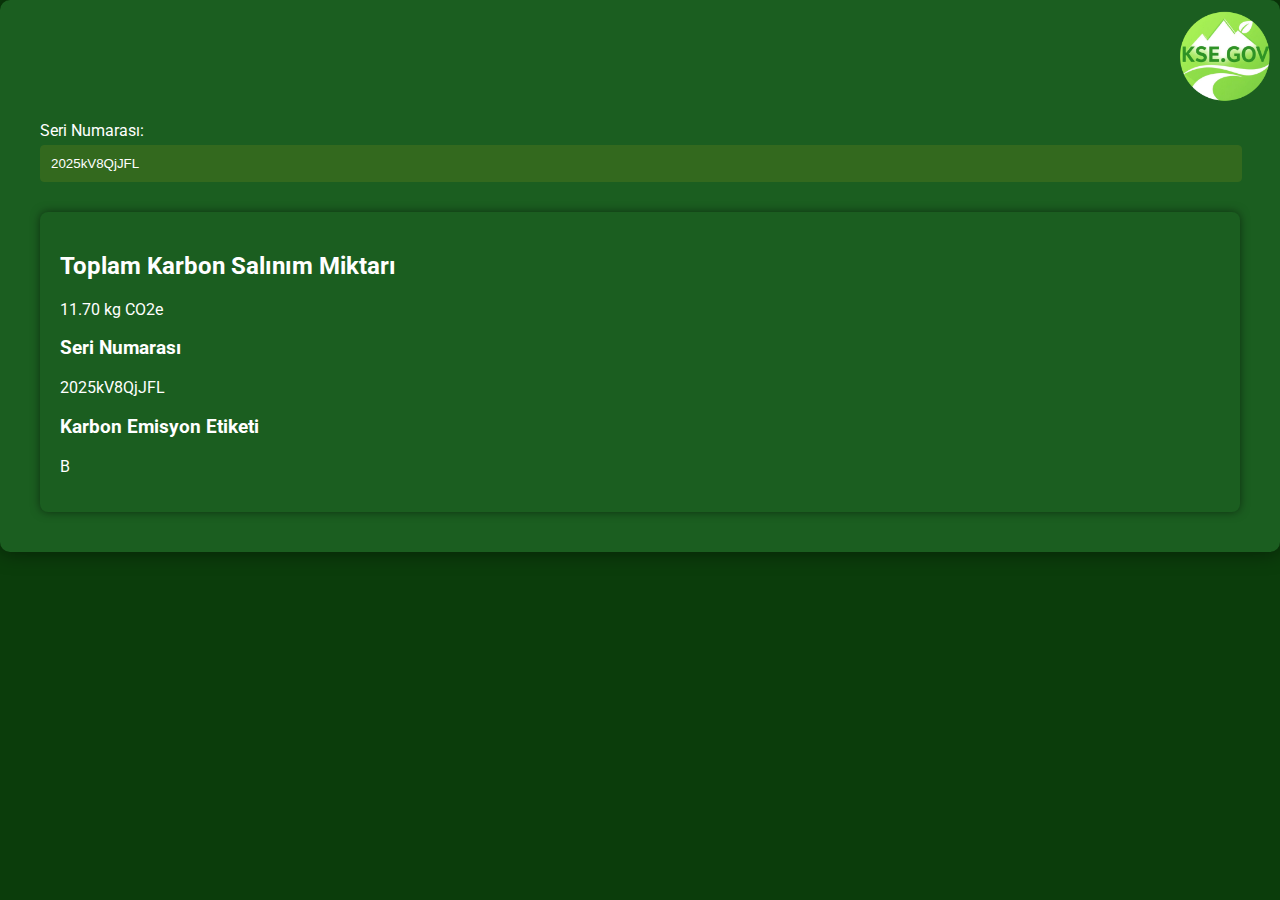
<file: 2025kV8QjJFL.html>
<!DOCTYPE html>
<html lang="tr">
<head>
    <meta charset="UTF-8">
    <meta http-equiv="X-UA-Compatible" content="IE=edge">
    <meta name="viewport" content="width=device-width, initial-scale=1.0">
    <link href='https://fonts.googleapis.com/css?family=Roboto' rel='stylesheet'>
    <link rel="shortcut icon" href="img/shortcut.png" type="image/x-icon">
    <link rel="stylesheet" href="style.css">
    <link rel="stylesheet" href="2025kV8QjJFL.css">
    <script src="2025kV8QjJFL.js"></script>
    <title>Karbon Salınımı Etiketi Doğrulaması</title>
    <style>
        .logo-left, .logo-right {
            position: fixed;
            top: -20px;
            width: 150px; /* Görsel genişliği */
            height: auto;
            z-index: 1000;
        }

        .logo-left {
            left: -20px;
        }

        .logo-right {
            right: -20px;
        }
    </style>
</head>
<body>
    <img src="logo.png" alt="Logo" class="logo-right">

    <main id="main-content">
        <h1>Seri Numarası Doğrulama</h1>
        <label for="serial-number-input">Seri Numarası:</label>
        <input type="text" id="serial-number-input" name="serial-number-input" value="2025kV8QjJFL" readonly>
        <div id="result-container" class="result-container">
            <h2>Toplam Karbon Salınım Miktarı</h2>
            <p id="carbon-result">11.70 kg CO2e</p>
            <h3>Seri Numarası</h3>
            <p id="serial-number">2025kV8QjJFL</p>
            <h3>Karbon Emisyon Etiketi</h3>
            <p id="emission-label">B</p>
        </div>
    </main>
</body>
</html>
</file>
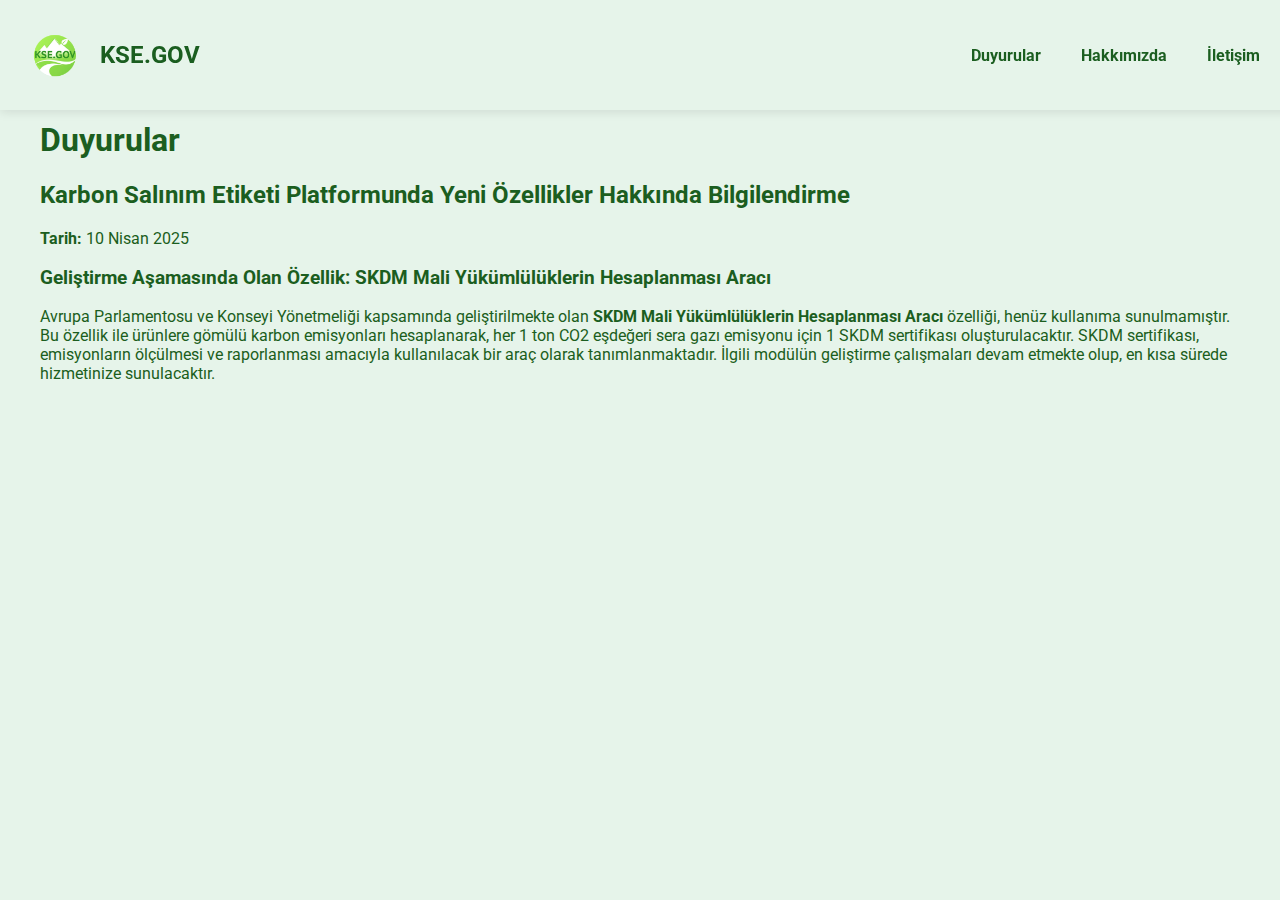
<file: duyurular.html>
<!DOCTYPE html>
<html lang="tr">
<head>
    <meta charset="UTF-8">
    <meta http-equiv="X-UA-Compatible" content="IE=edge">
    <meta name="viewport" content="width=device-width, initial-scale=1.0">
    <link href='https://fonts.googleapis.com/css?family=Roboto' rel='stylesheet'>
    <link rel="stylesheet" href="style.css">
    <title>Karbon Salınım Etiketi - Duyurular</title>
</head>
<body>
    <header>
        <div class="logo">
            <a href="anasayfa.html">
                <img src="logo.png" alt="KSE.GOV Logo" style="width: 70px; height: auto; vertical-align: middle;">
                <span>KSE.GOV</span>
            </a>
        </div>
        <nav>
            <ul>
                <li><a href="duyurular.html" class="active">Duyurular</a></li>
                <li><a href="hakkinda.html">Hakkımızda</a></li>
                <li><a href="iletisim.html">İletişim</a></li>
            </ul>
        </nav>
    </header>

    <main id="main-content">
        <h1>Duyurular</h1>
        <div class="announcement">
            <h2>Karbon Salınım Etiketi Platformunda Yeni Özellikler Hakkında Bilgilendirme</h2>
            <p><strong>Tarih:</strong> 10 Nisan 2025</p>
            
            <h3>Geliştirme Aşamasında Olan Özellik: SKDM Mali Yükümlülüklerin Hesaplanması Aracı</h3>
            <p>Avrupa Parlamentosu ve Konseyi Yönetmeliği kapsamında geliştirilmekte olan <strong>SKDM Mali Yükümlülüklerin Hesaplanması Aracı </strong> özelliği, henüz kullanıma sunulmamıştır. Bu özellik ile ürünlere gömülü karbon emisyonları hesaplanarak, her 1 ton CO2 eşdeğeri sera gazı emisyonu için 1 SKDM sertifikası oluşturulacaktır. SKDM sertifikası, emisyonların ölçülmesi ve raporlanması amacıyla kullanılacak bir araç olarak tanımlanmaktadır. İlgili modülün geliştirme çalışmaları devam etmekte olup, en kısa sürede hizmetinize sunulacaktır.</p>
        </div>
    </main>
</body>
</html>
</file>
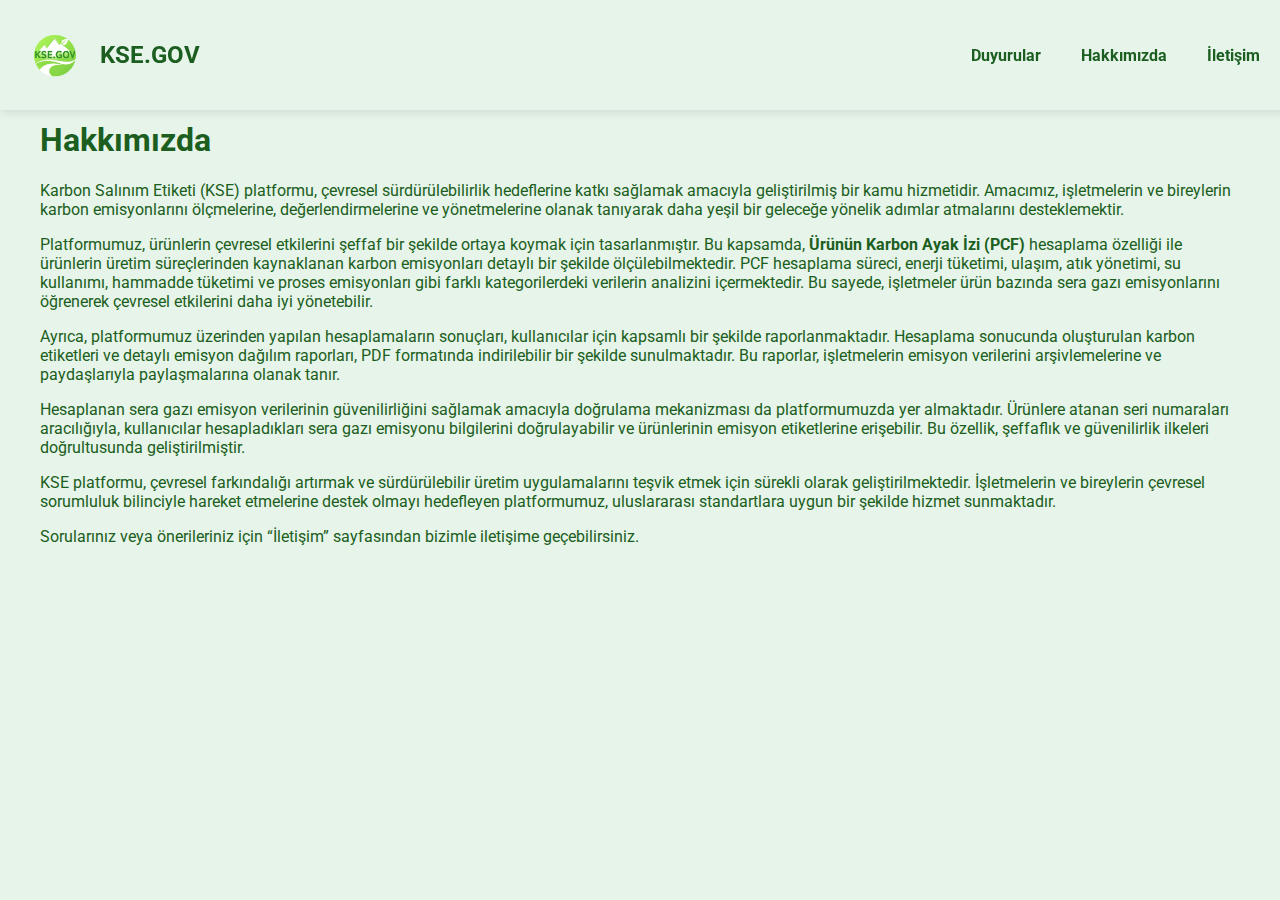
<file: hakkinda.html>
<!DOCTYPE html>
<html lang="tr">
<head>
    <meta charset="UTF-8">
    <meta http-equiv="X-UA-Compatible" content="IE=edge">
    <meta name="viewport" content="width=device-width, initial-scale=1.0">
    <link href='https://fonts.googleapis.com/css?family=Roboto' rel='stylesheet'>
    <link rel="stylesheet" href="style.css">
    <title>Karbon Salınım Etiketi - Hakkımızda</title>
</head>
<body>
    <header>
        <div class="logo">
            <a href="anasayfa.html">
                <img src="logo.png" alt="KSE.GOV Logo" style="width: 70px; height: auto; vertical-align: middle;">
                <span>KSE.GOV</span>
            </a>
        </div>
        <nav>
            <ul>
                <li><a href="duyurular.html">Duyurular</a></li>
                <li><a href="hakkinda.html" class="active">Hakkımızda</a></li>
                <li><a href="iletisim.html">İletişim</a></li>
            </ul>
        </nav>
    </header>

    <main id="main-content">
        <h1>Hakkımızda</h1>
        <div class="about-content">
            <p>Karbon Salınım Etiketi (KSE) platformu, çevresel sürdürülebilirlik hedeflerine katkı sağlamak amacıyla geliştirilmiş bir kamu hizmetidir. Amacımız, işletmelerin ve bireylerin karbon emisyonlarını ölçmelerine, değerlendirmelerine ve yönetmelerine olanak tanıyarak daha yeşil bir geleceğe yönelik adımlar atmalarını desteklemektir.</p>

            <p>Platformumuz, ürünlerin çevresel etkilerini şeffaf bir şekilde ortaya koymak için tasarlanmıştır. Bu kapsamda, <strong>Ürünün Karbon Ayak İzi (PCF)</strong> hesaplama özelliği ile ürünlerin üretim süreçlerinden kaynaklanan karbon emisyonları detaylı bir şekilde ölçülebilmektedir. PCF hesaplama süreci, enerji tüketimi, ulaşım, atık yönetimi, su kullanımı, hammadde tüketimi ve proses emisyonları gibi farklı kategorilerdeki verilerin analizini içermektedir. Bu sayede, işletmeler ürün bazında sera gazı emisyonlarını öğrenerek çevresel etkilerini daha iyi yönetebilir.</p>

            <p>Ayrıca, platformumuz üzerinden yapılan hesaplamaların sonuçları, kullanıcılar için kapsamlı bir şekilde raporlanmaktadır. Hesaplama sonucunda oluşturulan karbon etiketleri ve detaylı emisyon dağılım raporları, PDF formatında indirilebilir bir şekilde sunulmaktadır. Bu raporlar, işletmelerin emisyon verilerini arşivlemelerine ve paydaşlarıyla paylaşmalarına olanak tanır.</p>

            <p>Hesaplanan sera gazı emisyon verilerinin güvenilirliğini sağlamak amacıyla doğrulama mekanizması da platformumuzda yer almaktadır. Ürünlere atanan seri numaraları aracılığıyla, kullanıcılar hesapladıkları sera gazı emisyonu bilgilerini doğrulayabilir ve ürünlerinin emisyon etiketlerine erişebilir. Bu özellik, şeffaflık ve güvenilirlik ilkeleri doğrultusunda geliştirilmiştir.</p>

            <p>KSE platformu, çevresel farkındalığı artırmak ve sürdürülebilir üretim uygulamalarını teşvik etmek için sürekli olarak geliştirilmektedir. İşletmelerin ve bireylerin çevresel sorumluluk bilinciyle hareket etmelerine destek olmayı hedefleyen platformumuz, uluslararası standartlara uygun bir şekilde hizmet sunmaktadır.</p>

            <p>Sorularınız veya önerileriniz için “İletişim” sayfasından bizimle iletişime geçebilirsiniz.</p>

        </div>
    </main>
</body>
</html>
</file>
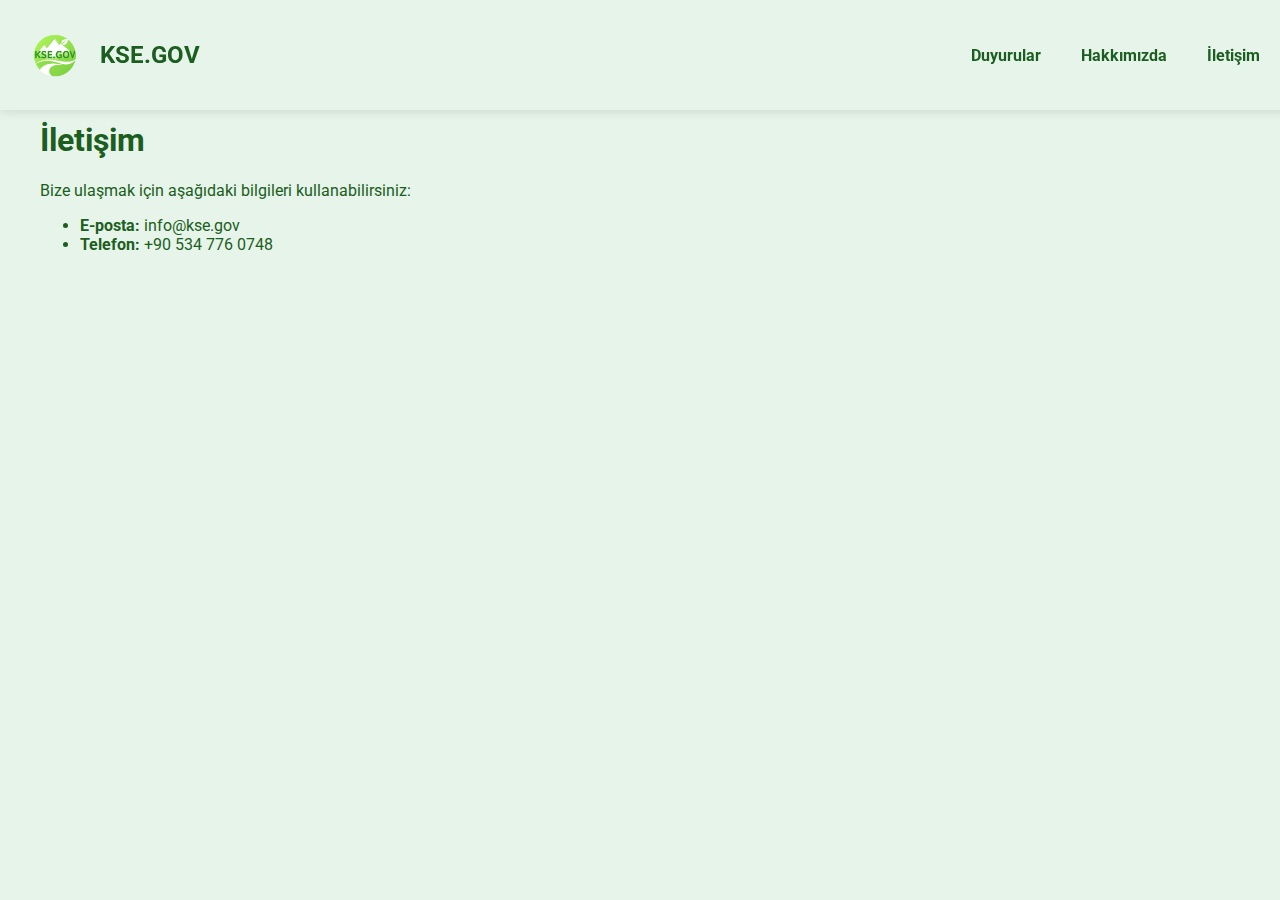
<file: iletisim.html>
<!DOCTYPE html>
<html lang="tr">
<head>
    <meta charset="UTF-8">
    <meta http-equiv="X-UA-Compatible" content="IE=edge">
    <meta name="viewport" content="width=device-width, initial-scale=1.0">
    <link href='https://fonts.googleapis.com/css?family=Roboto' rel='stylesheet'>
    <link rel="stylesheet" href="style.css">
    <title>Karbon Salınım Etiketi - İletişim</title>
</head>
<body>
    <header>
        <div class="logo">
            <a href="anasayfa.html">
                <img src="logo.png" alt="KSE.GOV Logo" style="width: 70px; height: auto; vertical-align: middle;">
                <span>KSE.GOV</span>
            </a>
        </div>
        <nav>
            <ul>
                <li><a href="duyurular.html">Duyurular</a></li>
                <li><a href="hakkinda.html">Hakkımızda</a></li>
                <li><a href="iletisim.html">İletişim</a></li>
            </ul>
        </nav>
    </header>

    <main>
        <section>
            <h1>İletişim</h1>
            <p>Bize ulaşmak için aşağıdaki bilgileri kullanabilirsiniz:</p>
            <ul>
                <li><strong>E-posta:</strong> info@kse.gov</li>
                <li><strong>Telefon:</strong> +90 534 776 0748</li>
            </ul>
        </section>
    </main>
</body>
</html>
</file>
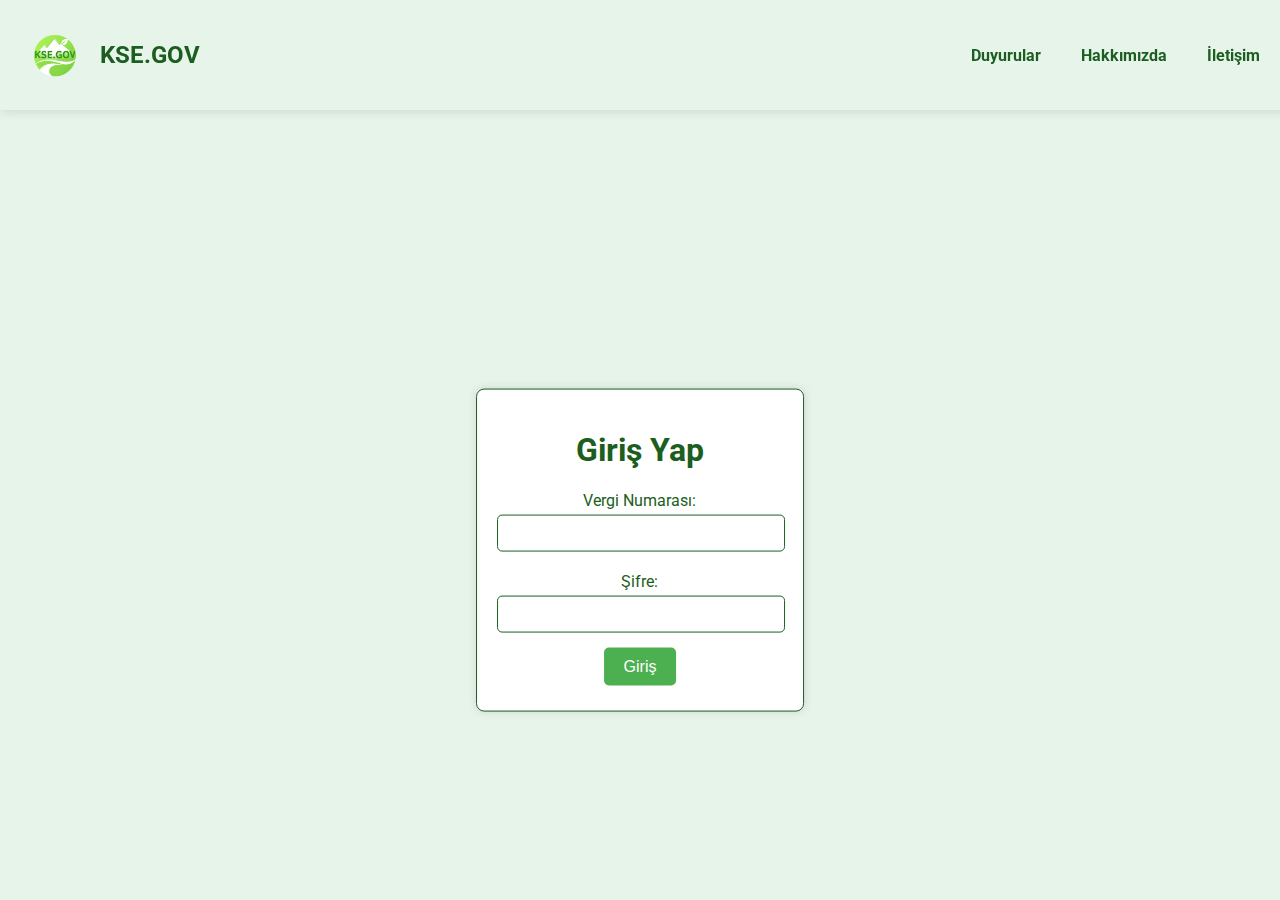
<file: satin-al.html>
<!DOCTYPE html>
<html lang="tr">
<head>
    <meta charset="UTF-8">
    <meta http-equiv="X-UA-Compatible" content="IE=edge">
    <meta name="viewport" content="width=device-width, initial-scale=1.0">
    <link href='https://fonts.googleapis.com/css?family=Roboto' rel='stylesheet'>
    <link rel="stylesheet" href="style.css">
    <script src="satin-al.js"></script>
    <title>Karbon Salınım Etiketi - Satın Al</title>
</head>
<body>
    <header>
        <div class="logo">
            <a href="anasayfa.html">
                <img src="logo.png" alt="KSE.GOV Logo" style="width: 70px; height: auto; vertical-align: middle;">
                <span>KSE.GOV</span>
            </a>
        </div>
        <nav>
            <ul>
                <li><a href="duyurular.html">Duyurular</a></li>
                <li><a href="hakkinda.html">Hakkımızda</a></li>
                <li><a href="iletisim.html">İletişim</a></li>
            </ul>
        </nav>
    </header>

    <div id="login-screen" class="login-screen">
        <h1>Giriş Yap</h1>
        <label for="vergiNo">Vergi Numarası:</label>
        <input type="text" id="vergiNo" name="vergiNo">
        <label for="password">Şifre:</label>
        <input type="password" id="password" name="password">
        <button onclick="login()">Giriş</button>
    </div>

    <main id="main-content" style="display:none;">
        <h1>Hedef Karbon Etiketi</h1>
        <label for="serial-number-input">Seri Numarası:</label>
        <input type="text" id="serial-number-input" name="serial-number-input">
        <button onclick="verifySerialNumber()">Sorgula</button>

        <div id="result-panel" class="result-panel" style="display:none;">
            <div class="panel-content">
                <span class="close-panel" onclick="closePanel('result-panel')">X</span>
                <h2>Ürün Adı: <span id="product-name"></span></h2>
                <h2>Mevcut Karbon Salınım Miktarı: <span id="current-emission"></span></h2>
                <h2>Mevcut Karbon Emisyon Etiketi: <span id="current-label"></span></h2>
                <h3>Hedef Etiket Seçin:</h3>
                <select id="target-label" onchange="calculateCost()">
                    <option value="">Seçiniz</option>
                    <option value="D">D</option>
                    <option value="C">C</option>
                    <option value="B">B</option>
                    <option value="A">A</option>
                    <option value="A+">A+</option>
                    <option value="A++">A++</option>
                </select>
                <h3>Ödenecek Tutar: <span id="cost">0</span> TL</h3>
                <button onclick="makePayment()">Ödeme Yap</button>
            </div>
        </div>

        <div id="payment-result-panel" class="result-panel" style="display:none;">
            <div class="panel-content">
                <span class="close-panel" onclick="closePanel('payment-result-panel')">X</span>
                <h2>Ödeme Başarılı</h2>
                <p>Yeni Karbon Salınım Miktarı: <span id="new-emission"></span></p>
                <p>Yeni Karbon Emisyon Etiketi: <span id="new-label"></span></p>
                <p id="tree-contribution"></p>
                <button onclick="window.location.href='seri-numarasi-dogrulama.html'">Doğrulama Sayfasına Git</button>
            </div>
        </div>
    </main>
</body>
</html>
</file>
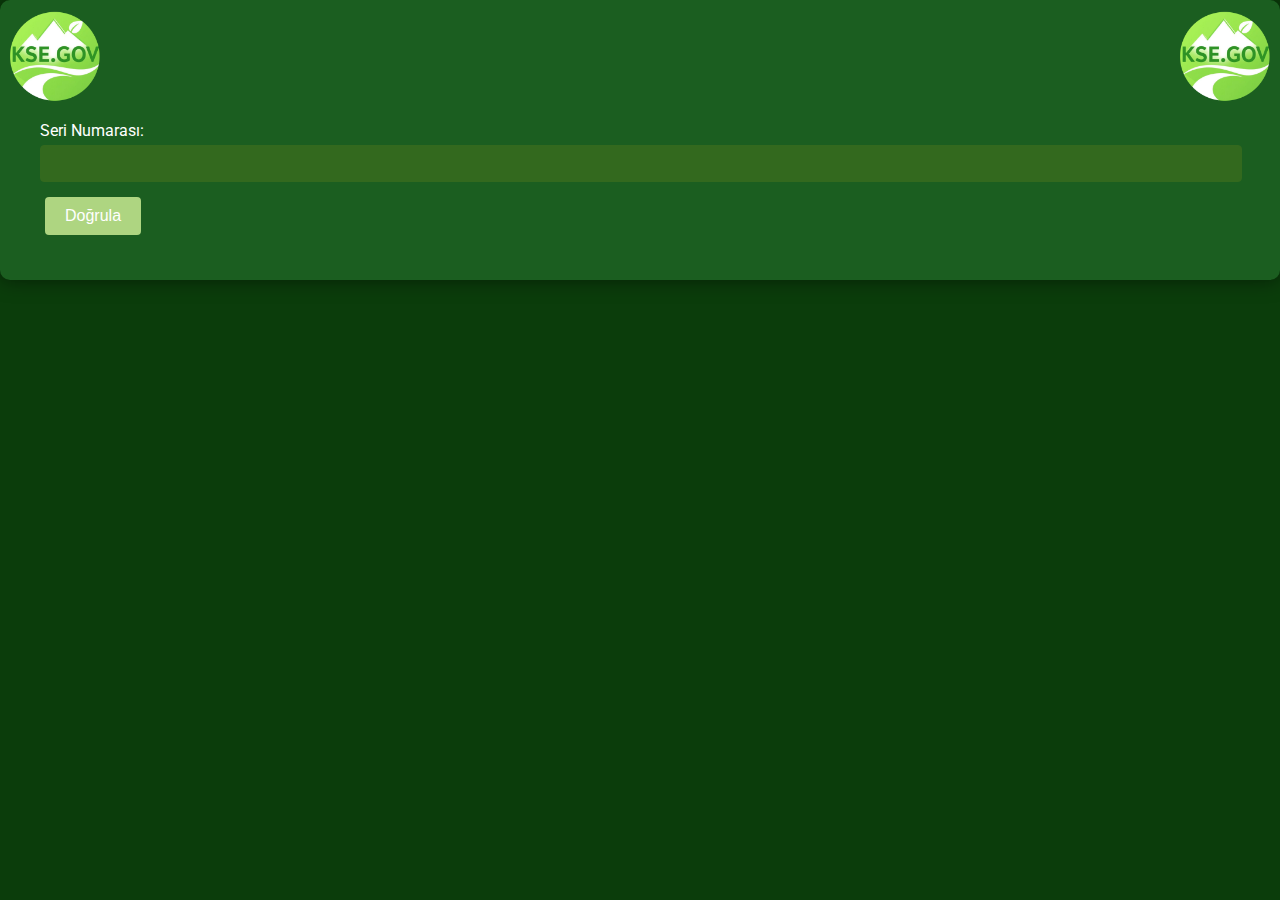
<file: seri-numarası-dogrulama.html>
<!DOCTYPE html>
<html lang="tr">
<head>
    <meta charset="UTF-8">
    <meta http-equiv="X-UA-Compatible" content="IE=edge">
    <meta name="viewport" content="width=device-width, initial-scale=1.0">
    <link href='https://fonts.googleapis.com/css?family=Roboto' rel='stylesheet'>
    <link rel="shortcut icon" href="img/shortcut.png" type="image/x-icon">
    <link rel="stylesheet" href="style.css">
    <link rel="stylesheet" href="serino.css">
    <script src="serino.js"></script>
    <title>Karbon Salınımı Etiketi Doğrulaması</title>
    <style>
        .logo-left, .logo-right {
            position: fixed;
            top: -20px;
            width: 150px; /* Görsel genişliği */
            height: auto;
            z-index: 1000;
        }

        .logo-left {
            left: -20px;
        }

        .logo-right {
            right: -20px;
        }
    </style>
</head>
<body>
    <img src="logo.png" alt="Logo" class="logo-left">
    <img src="logo.png" alt="Logo" class="logo-right">

    <main id="main-content">
        <h1>Seri Numarası Doğrulama</h1>
        <label for="serial-number-input">Seri Numarası:</label>
        <input type="text" id="serial-number-input" name="serial-number-input">
        <button onclick="verifySerialNumber()">Doğrula</button>

        <div id="result-container" class="result-container" style="display:none;">
            <h2>Toplam Karbon Salınım Miktarı</h2>
            <p id="carbon-result"></p>
            <h3>Seri Numarası</h3>
            <p id="serial-number"></p>
            <h3>Karbon Emisyon Etiketi</h3>
            <p id="emission-label"></p>
        </div>
    </main>
</body>
</html>
</file>
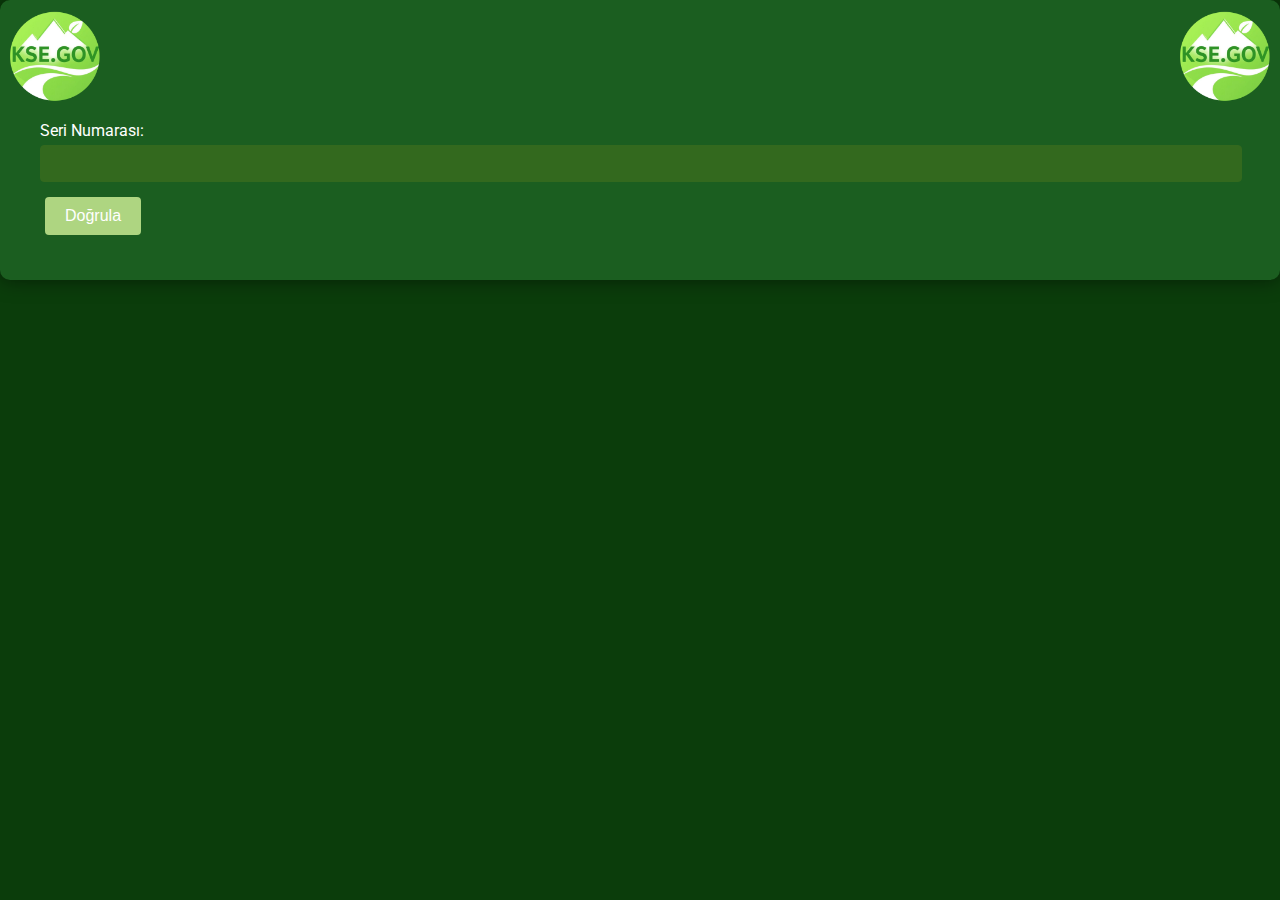
<file: serino.html>
<!DOCTYPE html>
<html lang="tr">
<head>
    <meta charset="UTF-8">
    <meta http-equiv="X-UA-Compatible" content="IE=edge">
    <meta name="viewport" content="width=device-width, initial-scale=1.0">
    <link href='https://fonts.googleapis.com/css?family=Roboto' rel='stylesheet'>
    <link rel="shortcut icon" href="img/shortcut.png" type="image/x-icon">
    <link rel="stylesheet" href="style.css">
    <link rel="stylesheet" href="serino.css">
    <script src="serino.js"></script>
    <title>Karbon Salınımı Etiketi Doğrulaması</title>
    <style>
        .logo-left, .logo-right {
            position: fixed;
            top: -20px;
            width: 150px; /* Görsel genişliği */
            height: auto;
            z-index: 1000;
        }

        .logo-left {
            left: -20px;
        }

        .logo-right {
            right: -20px;
        }
    </style>
</head>
<body>
    <img src="logo.png" alt="Logo" class="logo-left">
    <img src="logo.png" alt="Logo" class="logo-right">

    <main id="main-content">
        <h1>Seri Numarası Doğrulama</h1>
        <label for="serial-number-input">Seri Numarası:</label>
        <input type="text" id="serial-number-input" name="serial-number-input">
        <button onclick="verifySerialNumber()">Doğrula</button>

        <div id="result-container" class="result-container" style="display:none;">
            <h2>Şirket Bilgileri:</h2>
            <p>Şirket Adı: <span id="company-name"></span></p>
            <p>Ürün/Hizmet Miktarı: <span id="product-quantity"></span></p>
            <p>Ürün Adı: <span id="product-name"></span></p>
            <h2>Toplam Karbon Salınım Miktarı</h2>
            <p id="carbon-result"></p>
            <h3>Seri Numarası</h3>
            <p id="serial-number"></p>
            <h3>Karbon Emisyon Etiketi</h3>
            <p id="emission-label"></p>
        </div>
    </main>
</body>
</html>
</file>
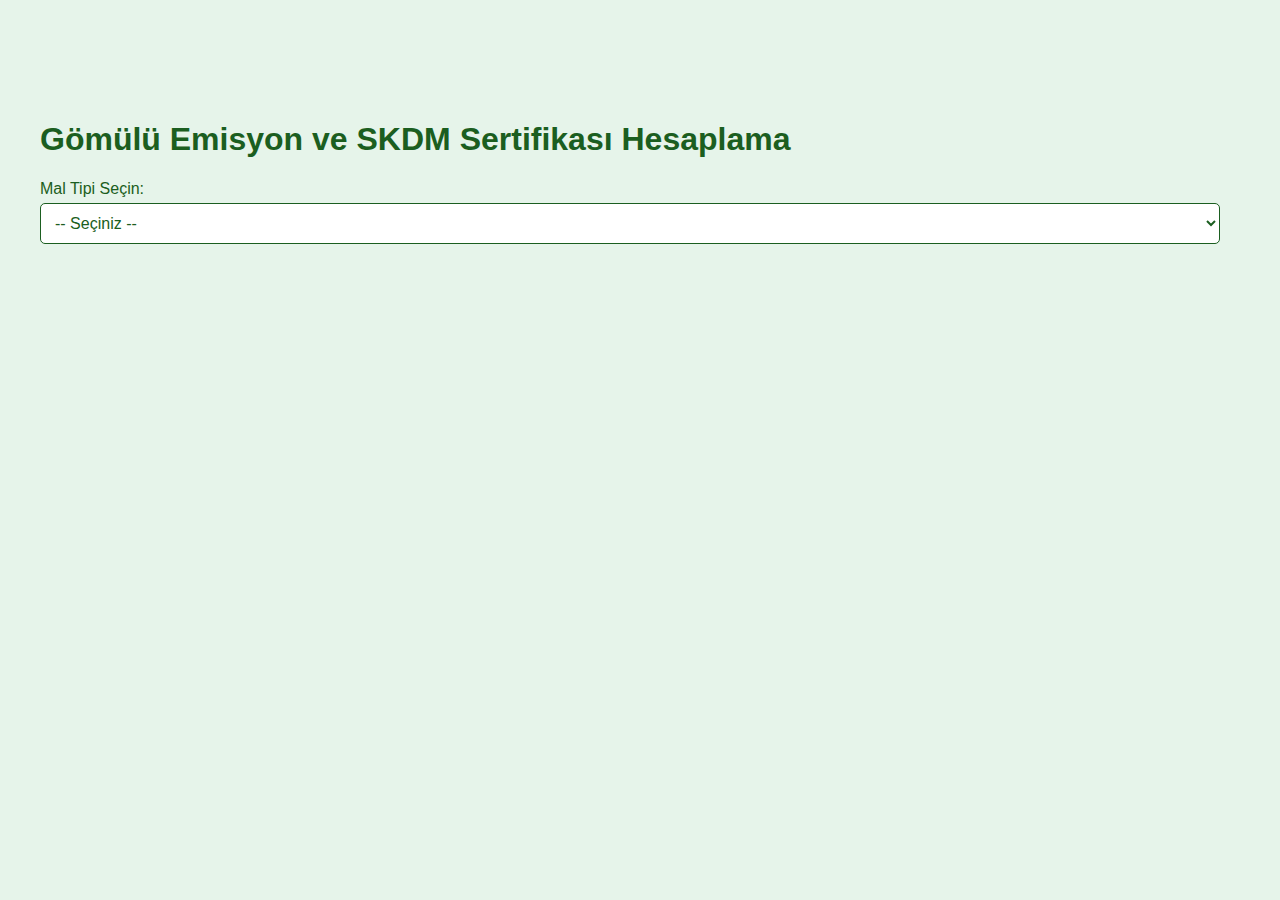
<file: skdm.html>
<!DOCTYPE html>
<html lang="tr">
<head>
  <meta charset="UTF-8" />
  <meta name="viewport" content="width=device-width, initial-scale=1.0"/>
  <title>Emisyon Hesaplama</title>
  <link rel="stylesheet" href="style.css" />
</head>
<body>
  <main>
    <h1>Gömülü Emisyon ve SKDM Sertifikası Hesaplama</h1>
    
    <section>
      <label for="productType">Mal Tipi Seçin:</label>
      <select id="productType" onchange="toggleInputs()">
        <option value="">-- Seçiniz --</option>
        <option value="basit">Basit Mal</option>
        <option value="kompleks">Kompleks Mal</option>
      </select>

      <div id="basitInputs" style="display: none;">
        <label for="directEmissionB">Doğrudan Emisyon (B) [ton CO₂e/ton kütük]:</label>
        <input type="number" id="directEmissionB" step="0.01" min="0" />

        <button onclick="calculateBasit()">Hesapla</button>
      </div>

      <div id="kompleksInputs" style="display: none;">
        <label for="araMalEmission">Ara Mal Gömülü Emisyonu (A veya B) [ton CO₂e/ton]:</label>
        <input type="number" id="araMalEmission" step="0.01" min="0" />

        <label for="directEmissionA1B1">Doğrudan Emisyon (A1 veya B1) [ton CO₂e/ton]:</label>
        <input type="number" id="directEmissionA1B1" step="0.01" min="0" />

        <button onclick="calculateKompleks()">Hesapla</button>
      </div>
    </section>

    <section id="result" style="display: none;">
      <h2>Sonuç</h2>
      <p id="emissionResult"></p>
      <p id="certificateResult"></p>
    </section>
  </main>

  <script>
    function toggleInputs() {
      const type = document.getElementById('productType').value;
      document.getElementById('basitInputs').style.display = type === 'basit' ? 'block' : 'none';
      document.getElementById('kompleksInputs').style.display = type === 'kompleks' ? 'block' : 'none';
      document.getElementById('result').style.display = 'none';
    }

    function calculateBasit() {
      const B = parseFloat(document.getElementById('directEmissionB').value);
      if (isNaN(B)) return alert("Lütfen geçerli bir emisyon değeri girin.");

      const emission = B;
      const certificate = Math.ceil(emission);
      showResults(emission, certificate);
    }

    function calculateKompleks() {
      const ara = parseFloat(document.getElementById('araMalEmission').value);
      const ek = parseFloat(document.getElementById('directEmissionA1B1').value);

      if (isNaN(ara) || isNaN(ek)) return alert("Lütfen tüm alanları doldurun.");

      const emission = ara + ek;
      const certificate = Math.ceil(emission);
      showResults(emission, certificate);
    }

    function showResults(emission, certificate) {
      document.getElementById('emissionResult').innerText = `Toplam Gömülü Emisyon: ${emission.toFixed(2)} ton CO₂e/ton`;
      document.getElementById('certificateResult').innerText = `Gereken SKDM Sertifikası: ${certificate} adet`;
      document.getElementById('result').style.display = 'block';
    }
  </script>
</body>
</html>
</file>
<file: style.css>
body {
    font-family: 'Roboto', sans-serif;
    margin: 0;
    padding: 0;
    background-color: #E6F4EA;
    color: #1B5E20;
}

header {
    background-color: #E6F4EA;
    padding: 20px;
    display: flex;
    justify-content: space-between;
    align-items: center;
    box-shadow: 0 2px 10px rgba(0, 0, 0, 0.1);
    position: fixed;
    width: 100%;
    top: 0;
    z-index: 1000;
}

header .logo {
    font-size: 24px;
    font-weight: bold;
    display: flex;
    align-items: center;
}

header .logo a {
    text-decoration: none;
    color: #1B5E20;
    display: flex;
    align-items: center;
}

header .logo span {
    margin-left: 10px;
}

header nav ul {
    list-style: none;
    display: flex;
    margin: 0;
    padding: 0;
    justify-content: flex-start;
    margin-right: 20px;
}

header nav ul li {
    margin: 0 20px;
}

header nav ul li a {
    color: #1B5E20;
    text-decoration: none;
    font-weight: bold;
    transition: color 0.3s;
}

header nav ul li a:hover {
    color: #4CAF50;
}

main {
    padding: 100px 40px 40px 40px;
    max-width: 1200px;
    margin: 0 auto;
}

.hero {
    display: flex;
    align-items: center;
    justify-content: space-between;
    margin-bottom: 40px;
}

.hero-text {
    max-width: 50%;
}

.hero-text h1 {
    font-size: 36px;
    margin-bottom: 20px;
    color: #1B5E20;
}

.hero-text p {
    font-size: 16px;
    margin-bottom: 20px;
    color: #1B5E20;
}

.hero-image {
    max-width: 40%;
}

.features {
    display: flex;
    justify-content: center;
    gap: 40px;
}

.feature-box {
    background-color: white;
    padding: 20px;
    border-radius: 10px;
    box-shadow: 0 2px 10px rgba(0, 0, 0, 0.1);
    text-align: center;
    width: 300px;
}

.feature-icon {
    font-size: 40px;
    color: #4CAF50;
    margin-bottom: 10px;
}

.feature-box h3 {
    font-size: 20px;
    margin-bottom: 10px;
    color: #1B5E20;
}

.feature-box p {
    font-size: 14px;
    color: #1B5E20;
}

.feature-box button {
    background-color: #4CAF50;
    color: white;
    border: none;
    padding: 10px 20px;
    border-radius: 5px;
    cursor: pointer;
    font-size: 16px;
    transition: background-color 0.3s;
}

.feature-box button:hover {
    background-color: #45a049;
}

section {
    margin-bottom: 40px;
}

h1, h2, h3 {
    color: #1B5E20;
}

label {
    display: block;
    margin: 10px 0 5px;
    color: #1B5E20;
}

input {
    width: calc(100% - 20px);
    padding: 10px;
    margin-bottom: 10px;
    border: 1px solid #1B5E20;
    border-radius: 5px;
    background-color: white;
    color: #1B5E20;
}

select {
    width: calc(100% - 20px);
    padding: 10px;
    margin-bottom: 10px;
    border: 1px solid #1B5E20;
    border-radius: 5px;
    background-color: white;
    color: #1B5E20;
    font-size: 16px;
    cursor: pointer;
}

select:focus {
    outline: none;
    border-color: #4CAF50;
}

button {
    background-color: #4CAF50;
    color: white;
    border: none;
    padding: 10px 20px;
    border-radius: 5px;
    cursor: pointer;
    font-size: 16px;
    transition: background-color 0.3s;
    margin: 5px;
}

button:hover {
    background-color: #45a049;
}

.login-screen {
    max-width: 400px;
    margin: 100px auto;
    padding: 20px;
    border: 1px solid #1B5E20;
    border-radius: 8px;
    background: white;
    box-shadow: 0 0 10px rgba(0, 0, 0, 0.1);
    text-align: center;
    position: absolute;
    top: 50%;
    left: 50%;
    transform: translate(-50%, -50%);
}

.result-panel {
    position: fixed;
    top: 0;
    left: 0;
    width: 100%;
    height: 100%;
    background: rgba(0, 0, 0, 0.5);
    display: flex;
    justify-content: center;
    align-items: center;
    z-index: 2000;
    padding: 10px;
    box-sizing: border-box;
}

.panel-content {
    background: white;
    padding: 15px;
    border-radius: 10px;
    box-shadow: 0 0 20px rgba(0, 0, 0, 0.2);
    max-width: 450px;
    width: 90%;
    position: relative;
    text-align: center;
    box-sizing: border-box;
}

.panel-content h2 {
    font-size: 18px;
    margin: 5px 0;
}

.panel-content h3 {
    font-size: 16px;
    margin: 5px 0;
}

.panel-content p {
    font-size: 14px;
    margin: 5px 0;
}

.panel-content button {
    padding: 8px 16px;
    font-size: 14px;
}

.chart-container {
    width: 100%;
    max-width: 300px;
    margin: 0 auto;
}

.close-panel {
    position: absolute;
    top: 5px;
    right: 5px;
    font-size: 20px;
    font-weight: bold;
    cursor: pointer;
    color: #1B5E20;
    background-color: #f0f0f0;
    border-radius: 50%;
    width: 25px;
    height: 25px;
    display: flex;
    justify-content: center;
    align-items: center;
    transition: background-color 0.3s;
    z-index: 2100;
}

.close-panel:hover {
    background-color: #e0e0e0;
}

@media (max-width: 600px) {
    .panel-content {
        max-width: 90%;
        padding: 10px;
    }

    .panel-content h2 {
        font-size: 16px;
    }

    .panel-content h3 {
        font-size: 14px;
    }

    .panel-content p {
        font-size: 12px;
    }

    .panel-content button {
        padding: 6px 12px;
        font-size: 12px;
    }

    .chart-container {
        max-width: 200px;
    }

    .close-panel {
        top: 3px;
        right: 3px;
        font-size: 18px;
        width: 20px;
        height: 20px;
    }
}
</file>
<file: 2025kV8QjJFL.css>
body {
    font-family: 'Roboto', sans-serif;
    margin: 0;
    padding: 0;
    background-color: #0b3d0b;
    color: white;
    transition: background-color 0.3s, color 0.3s;
}

main {
    padding: 40px;
    max-width: 1200px;
    margin: 0 auto;
    background-color: #1b5e20;
    box-shadow: 0 0 20px rgba(0, 0, 0, 0.5);
    border-radius: 10px;
    animation: fadeIn 1s ease-in-out;
}

label {
    display: block;
    margin: 10px 0 5px;
    color: white;
}

input {
    width: calc(100% - 20px);
    padding: 10px;
    margin-bottom: 10px;
    border: 1px solid #33691e;
    border-radius: 4px;
    background-color: #33691e;
    color: white;
}

button {
    background-color: #aed581;
    color: #fff;
    border: none;
    padding: 10px 20px;
    cursor: pointer;
    border-radius: 4px;
    font-size: 16px;
    transition: background-color 0.3s ease;
}

button:hover {
    background-color: #c5e1a5;
}

h2, h3 {
    color: white;
}

.result-container {
    margin-top: 20px;
    padding: 20px;
    background-color: #1b5e20;
    border-radius: 8px;
    box-shadow: 0 0 10px rgba(0, 0, 0, 0.5);
    animation: fadeIn 1s ease-in-out;
}

@keyframes fadeIn {
    from {
        opacity: 0;
    }
    to {
        opacity: 1;
    }
}
</file>
<file: serino.css>
body {
    font-family: 'Roboto', sans-serif;
    margin: 0;
    padding: 0;
    background-color: #0b3d0b;
    color: white;
    transition: background-color 0.3s, color 0.3s;
}

main {
    padding: 40px;
    max-width: 1200px;
    margin: 0 auto;
    background-color: #1b5e20;
    box-shadow: 0 0 20px rgba(0, 0, 0, 0.5);
    border-radius: 10px;
    animation: fadeIn 1s ease-in-out;
}

label {
    display: block;
    margin: 10px 0 5px;
    color: white;
}

input {
    width: calc(100% - 20px);
    padding: 10px;
    margin-bottom: 10px;
    border: 1px solid #33691e;
    border-radius: 4px;
    background-color: #33691e;
    color: white;
}

button {
    background-color: #aed581;
    color: #fff;
    border: none;
    padding: 10px 20px;
    cursor: pointer;
    border-radius: 4px;
    font-size: 16px;
    transition: background-color 0.3s ease;
}

button:hover {
    background-color: #c5e1a5;
}

h2, h3 {
    color: white;
}

.result-container {
    margin-top: 20px;
    padding: 20px;
    background-color: #1b5e20;
    border-radius: 8px;
    box-shadow: 0 0 10px rgba(0, 0, 0, 0.5);
    animation: fadeIn 1s ease-in-out;
}

@keyframes fadeIn {
    from {
        opacity: 0;
    }
    to {
        opacity: 1;
    }
}
</file>
